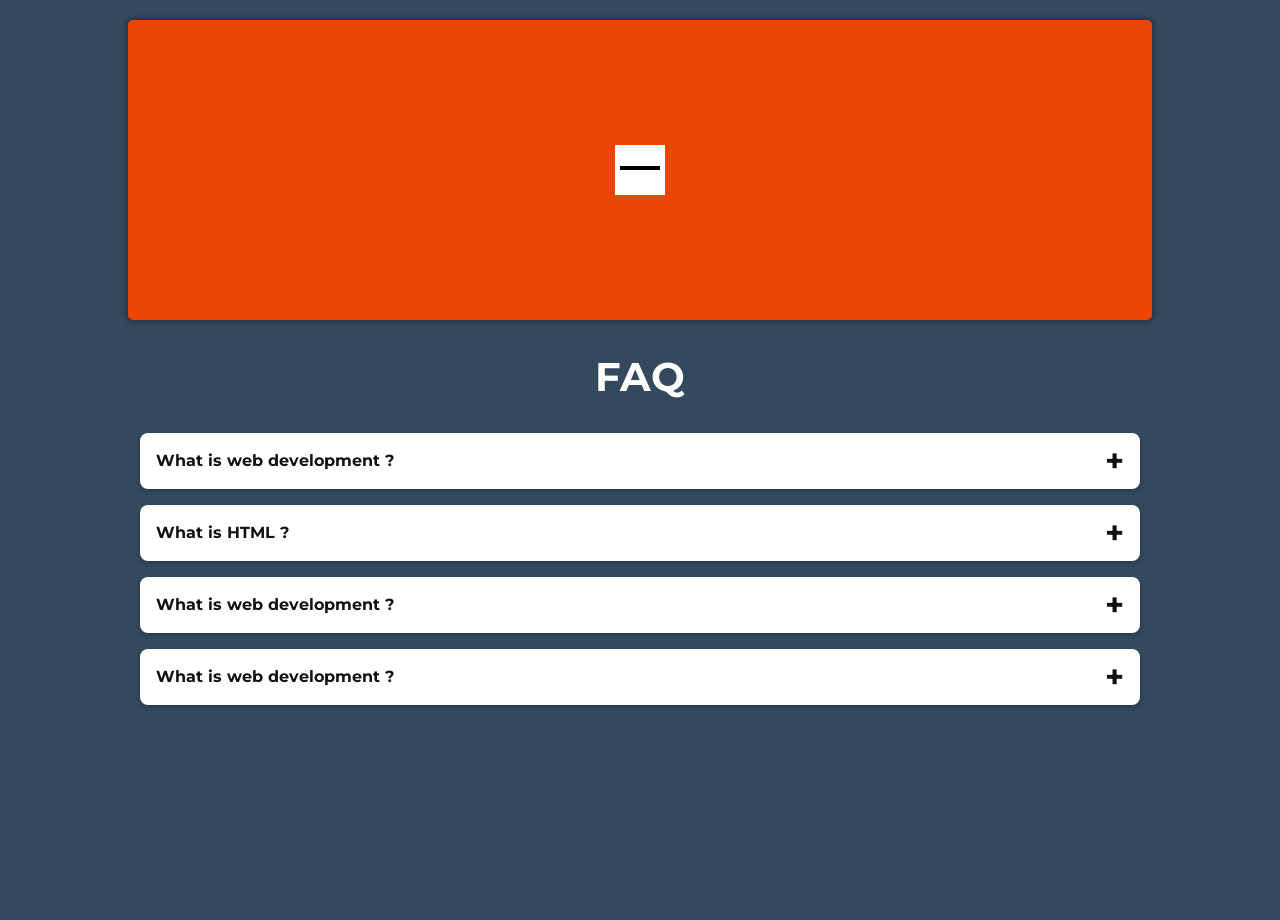
<file: accordeon/index.html>
<!DOCTYPE html>
<html lang="en">
<head>
    <meta charset="UTF-8">
    <meta name="viewport" content="width=device-width, initial-scale=1.0">
    <title>Document</title>
    <link rel="stylesheet" href="style.css">
</head>
<body>

    <div class="container">
        <div class="sign-container">
            <div class="box box-1"></div>
            <div class="box box-2"></div>
        </div>
    </div>

    <h1>FAQ</h1>
    <div class="accordion">
        <!-- item 1 -->
        <div class="accordion-item">
            <div class="accordion-item-header">
                What is web development ?
            </div>
            <div class="accordion-item-body">
                <div class="accordion-item-body-content">
                    Lorem ipsum dolor sit amet consectetur adipisicing elit. Dolorem laboriosam rem ipsam repellat neque. Porro ducimus suscipit quam alias! Debitis!
                </div>
            </div>
        </div>
        <!-- item 2 -->
        <div class="accordion-item">
            <div class="accordion-item-header">
                What is HTML ?
            </div>
            <div class="accordion-item-body">
                <div class="accordion-item-body-content">
                    Lorem ipsum dolor sit amet consectetur adipisicing elit. Dolorem laborioalias! Debitis!
                </div>
            </div>
        </div>
        <!-- item 3 -->
        <div class="accordion-item">
            <div class="accordion-item-header">
                What is web development ?
            </div>
            <div class="accordion-item-body">
                <div class="accordion-item-body-content">
                    Lorem ipsum dolor sit amet consectetur adipisicing elit. Dolorem laboriosam rem ipsam repellat neque. Porro ducimus suscipit quam alias! Debitis!
                    Lorem ipsum dolor sit amet consectetur adipisicing elit. Doloribus possimus quasi adipisci velit quis optio id cum recusandae aliquid nulla consequuntur beatae molestias nemo dolores et totam sed officiis aliquam quae saepe amet, libero nesciunt dicta! Praesentium, quas quidem? Debitis voluptates provident laboriosam, quo unde officia at repellat, ullam, commodi dolore blanditiis repudiandae? Quisquam reprehenderit dolorum laudantium repudiandae quaerat animi ullam dicta, ad sequi us tenetur. Aliquam, aliquid omnis. Quisquam illum, odit dolorem ad fugit excepturi tempore consequuntur cupiditate veniam quae et placeat facilis, asperiores mollitia iure?  gelllaaa
                </div>
            </div>
        </div>
        <!-- item 4 -->
        <div class="accordion-item">
            <div class="accordion-item-header">
                What is web development ?
            </div>
            <div class="accordion-item-body">
                <div class="accordion-item-body-content">
                    Lorem ipsum dolor sit amet consectetur adipisicing elit. Dolorem laboriosam rem ipsam repellat neque. Porro ducimus suscipit quam alias! Debitis!
                    Lorem ipsum dolor sit amet consectetur adipisicing elit. Sit, necessitatibus!lorem20    Lorem ipsum dolor sit amet consectetur adipisicing elit. Eligendi blanditiis mollitia itaque repellat! Laboriosam reiciendis, nisi perspiciatis similique labore deserunt necessitatibus nostrum eius nulla harum possimus officiis sit suscipit vero.
                </div>
            </div>
        </div>
    </div>
    


    <script src="main.js"  defer></script>
</body>
</html>
</file>
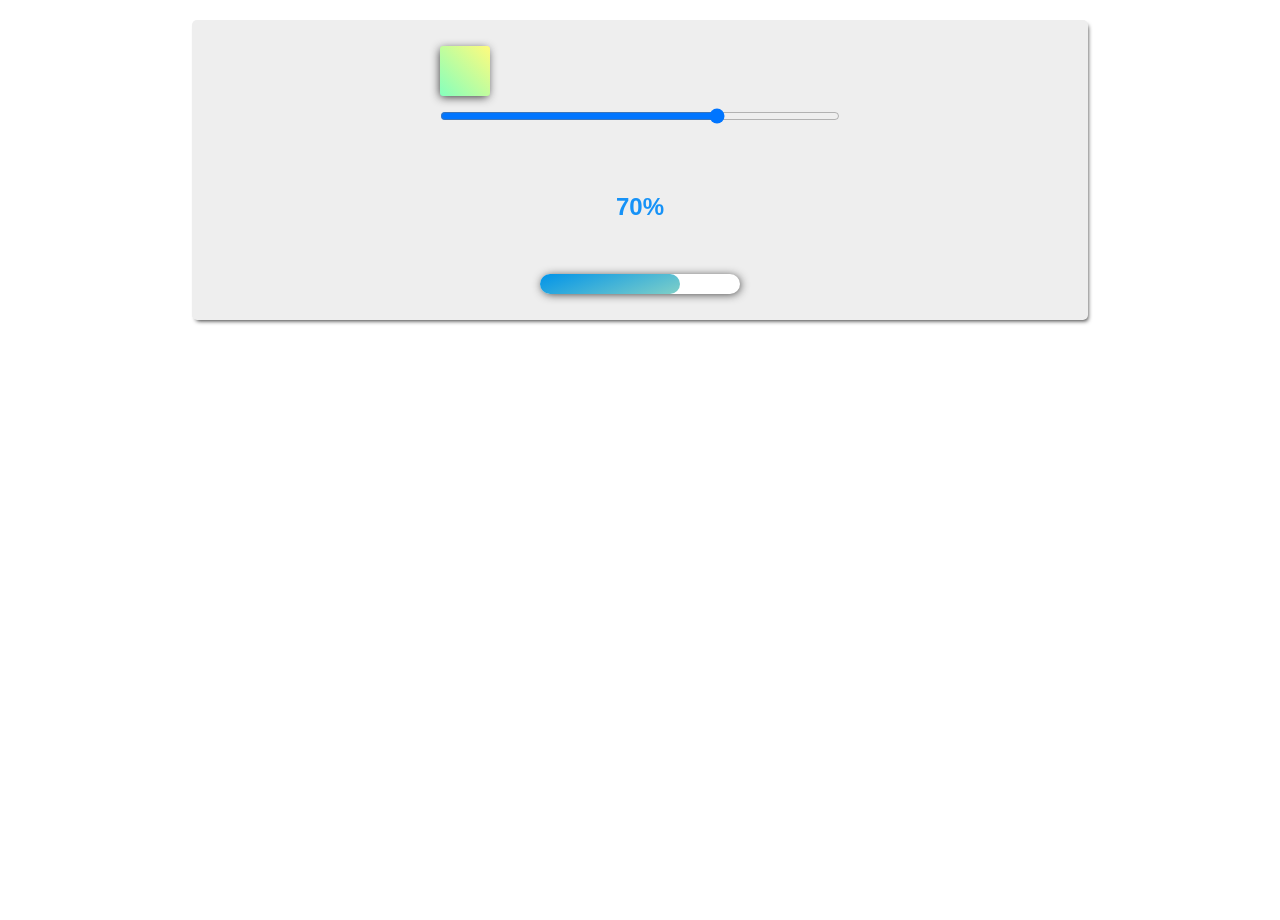
<file: custom progress bar fllorin pop/index.html>
<!DOCTYPE html>
<html lang="en">
<head>
    <meta charset="UTF-8">
    <meta name="viewport" content="width=device-width, initial-scale=1.0">
    <title>Document</title>
    <link rel="stylesheet" href="style.css">
</head>
<body>

    <div class="container">
       
    
        <form action="">
            <div class="check-container">
                <input type="checkbox">
            </div>
            <input type="range" min="0" max="100" value="0" step="1">
        </form>
        <h2 class="range-value">0%</h2>

        <div class="progress-container">
            <div class="progress-full">
    
            </div>
        </div>

    </div>


    <script src="main.js"></script>
</body>
</html>
</file>
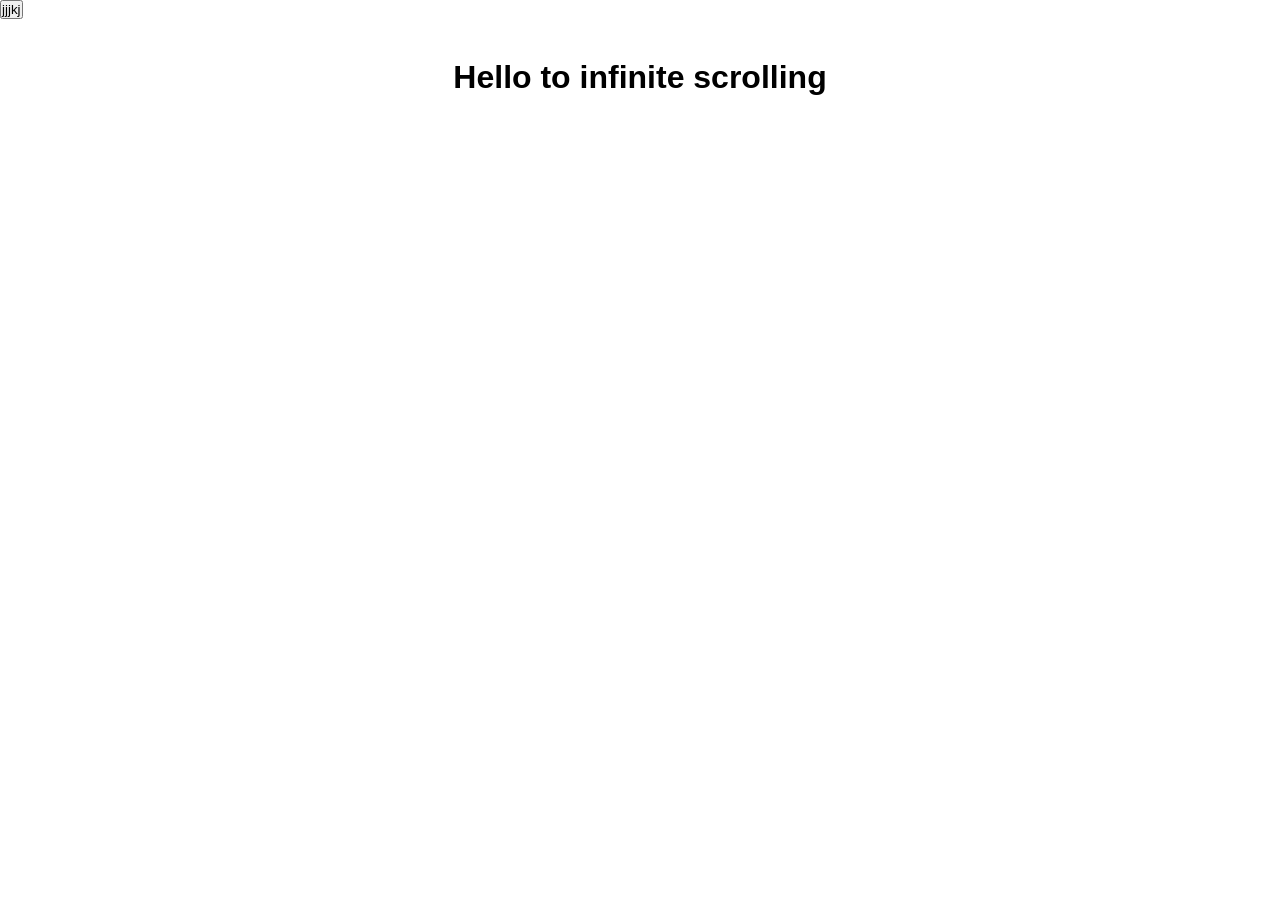
<file: my version bad/index.html>
<!DOCTYPE html>
<html lang="en">
<head>
    <meta charset="UTF-8">
    <meta name="viewport" content="width=device-width, initial-scale=1.0">
    <title>Document</title>
    <link rel="stylesheet" href="style.css">
</head>
<body>
    <button onclick="updatetScrollMaxHeight()">jjjkj</button>
    <div class="container ">
       
        <h1 class="posts-h1">Hello to infinite scrolling</h1>
        <div class="posts">
           
         
        </div>
        <div class="loading ">
            <div class="loading-inner">
                Loading ...
            </div>
        </div>
       
    </div>

    

    <script src="main.js"></script>
</body>
</html>
</file>
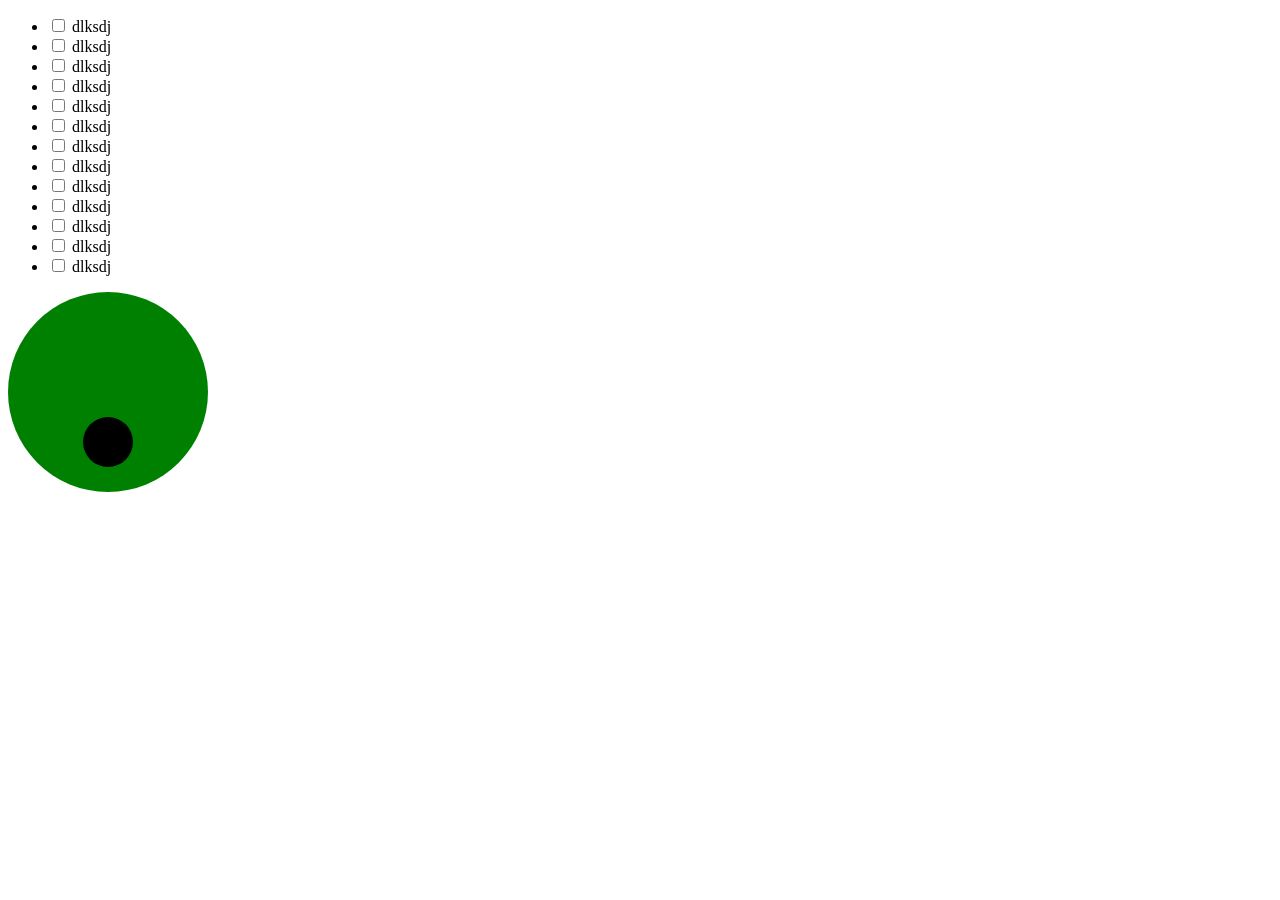
<file: wesboss checkbox challenge and moig eyes/index.html>
<!DOCTYPE html>
<html lang="en">
<head>
    <meta charset="UTF-8">
    <meta name="viewport" content="width=device-width, initial-scale=1.0">
    <title>Document</title>
</head>
<body>
    <div class="container">
        <ul>
            <li>
                <span><input type="checkbox"></span>
                <span>dlksdj</span>
            </li>
            <li>
                <span><input type="checkbox"></span>
                <span>dlksdj</span>
            </li>
            <li>
                <span><input type="checkbox"></span>
                <span>dlksdj</span>
            </li>
            <li>
                <span><input type="checkbox"></span>
                <span>dlksdj</span>
            </li>
            <li>
                <span><input type="checkbox"></span>
                <span>dlksdj</span>
            </li>
            <li>
                <span><input type="checkbox"></span>
                <span>dlksdj</span>
            </li>
            <li>
                <span><input type="checkbox"></span>
                <span>dlksdj</span>
            </li>
            <li>
                <span><input type="checkbox"></span>
                <span>dlksdj</span>
            </li>
            <li>
                <span><input type="checkbox"></span>
                <span>dlksdj</span>
            </li>
            <li>
                <span><input type="checkbox"></span>
                <span>dlksdj</span>
            </li>
            <li>
                <span><input type="checkbox"></span>
                <span>dlksdj</span>
            </li>
            <li>
                <span><input type="checkbox"></span>
                <span>dlksdj</span>
            </li>
            <li>
                <span><input type="checkbox"></span>
                <span>dlksdj</span>
            </li>
        </ul>
    </div>
    <div class="eyeContainer">
        <div class="eye"></div>
    </div>
    <style>
        .eyeContainer{
            width:200px;
            height:200px;
            background-color: green;
            position:relative;
            
            border-radius:100%;
        }
        .eye{
            width:50px;
            height:50px;
            background-color:black;
            border-radius: 100%;
            position:absolute;
            bottom:0;
            left:50%;
            transform:translate(-50%, -50%);
        }
    </style>
    <script>
        const eyeContainer = document.querySelector(".eyeContainer");
      

        const box = eyeContainer.getBoundingClientRect();
    
        const center = {
            x: box.x + box.width / 2,
            y: box.y + box.height / 2,
        }

        window.addEventListener("mousemove",(e) => {

            const radian = Math.atan2(e.x - center.x, e.y - center.y);
            const deg = ( radian * 180 / Math.PI )* ( -1 );
            eyeContainer.style.transform = `rotate(${deg}deg)`;

        })
        addEventListener("click", (e) => {
            console.log(e);
        })
    </script>

    <script>
        const checkboxes = document.querySelectorAll(".container input[type='checkbox']");

        checkboxes.forEach(checkbox => checkbox.addEventListener("click", handleCheck));
        
        let lastChecked;

        function handleCheck(e) {

            
            // console.log(e.ctrlKey);
            if(e.ctrlKey && this.checked){
                let inBetween = false;


                checkboxes.forEach(checkbox =>{
                    if(checkbox === lastChecked || checkbox === this){
                        inBetween = !inBetween;
                    }

                    if(inBetween){
                        checkbox.checked = true;

                    }
                })

                
            }
            lastChecked = this;
        }

    </script>

    <script  type="module" src="main.js"></script>
    
</body>
</html>
</file>
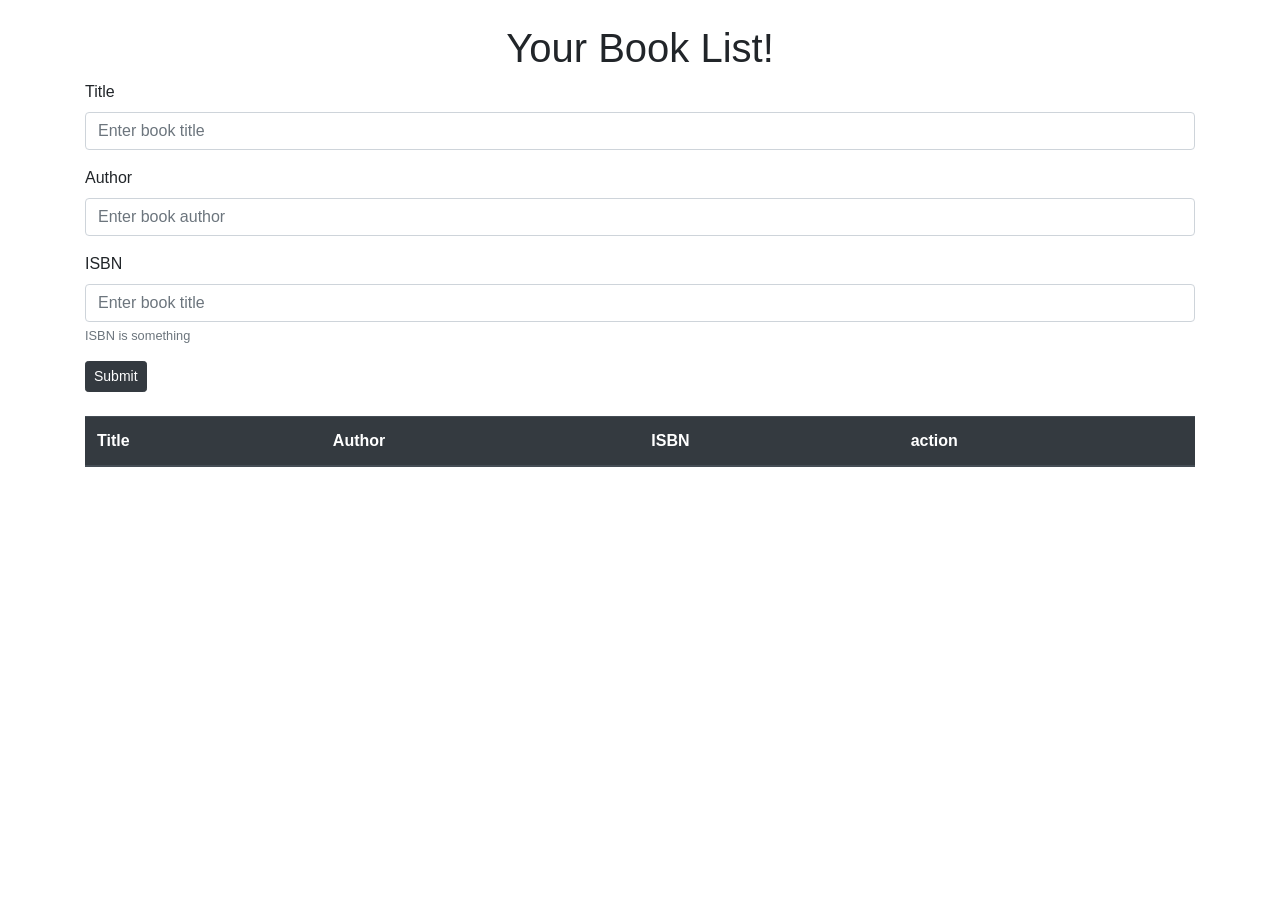
<file: booklist project traversy practise/standart first/index.html>
<!DOCTYPE html>
<html lang="en">
<head>
    <meta charset="UTF-8">
    <meta name="viewport" content="width=device-width, initial-scale=1.0">
    <title>Document</title>
    <link rel="stylesheet" href="https://stackpath.bootstrapcdn.com/bootstrap/4.5.2/css/bootstrap.min.css" integrity="sha384-JcKb8q3iqJ61gNV9KGb8thSsNjpSL0n8PARn9HuZOnIxN0hoP+VmmDGMN5t9UJ0Z" crossorigin="anonymous">
    <link rel="stylesheet" href="style.css">

</head>
<body>
    <div class="container my-4">
        <!-- Header start -->
        <h1 class="booklist-header my-2">Your Book List! </h1>
        <!-- Header End   -->

        <div class="alert-container    ">
        </div>

        <!-- Form  start-->
        <form action="" class="booklist-form">
            <div class="form-group">
                <label for="title">Title</label>
                <input type="text" name="" id="title" placeholder="Enter book title" class="form-control">
            </div>
            <div class="form-group">
                <label for="author">Author</label>
                <input type="text" name="" id="author" placeholder="Enter book author" class="form-control">
            </div>
            <div class="form-group">
                <label for="isbn">ISBN</label>
                <input type="text" name="" id="isbn" placeholder="Enter book title" class="form-control">
                <small class="form-text text-muted">ISBN is something</small>
            </div>
            <button class="submit btn btn-dark btn-sm ">Submit</button>
        </form>
        <!-- Form   End -->

        <!-- Table Start -->
        <table class="book-table table  table-striped table-hover my-4">
            <thead class="thead-dark">
                <tr>
                    <th scope="col">Title</th>
                    <th scope="col">Author</th>
                    <th scope="col">ISBN</th>
                    <th scope="col">action</th>
                </tr>
            </thead>
            <tbody class="table-body">
                <!-- <tr>
                    <td>kjdh</td>
                    <td>kjdh</td>
                    <td>kjdh</td>
                    <td class="delete"><button class="btn btn-warning">X</button></td>
                </tr> -->
               
            </tbody>
        </table>
        <!-- Table End -->
    </div>
   



    <script src="main.js"></script>
</body>
</html>
</file>
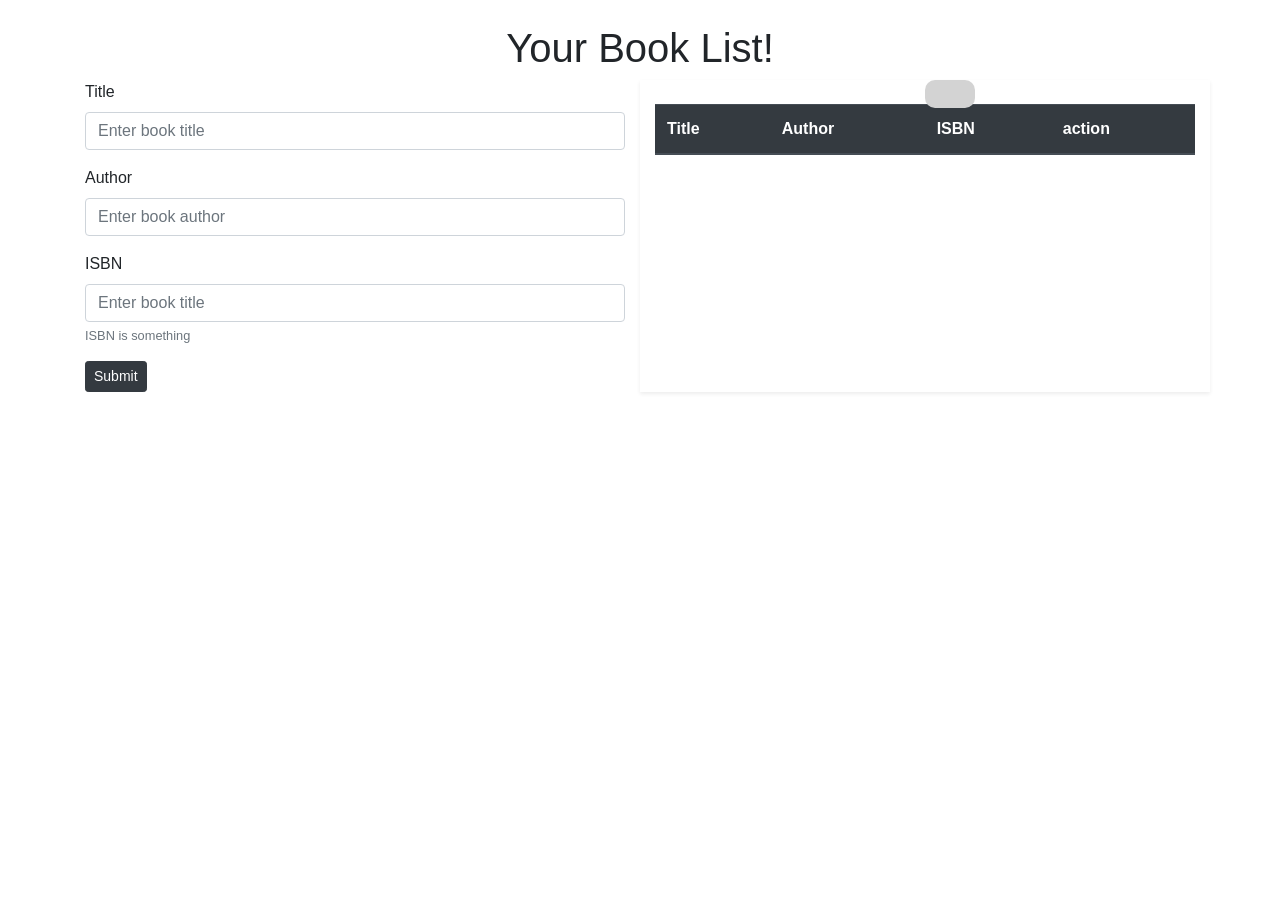
<file: booklist project traversy practise/with editing second/index.html>
<!DOCTYPE html>
<html lang="en">
<head>
    <meta charset="UTF-8">
    <meta name="viewport" content="width=device-width, initial-scale=1.0">
    <title>Document</title>
    <link rel="stylesheet" href="https://stackpath.bootstrapcdn.com/bootstrap/4.5.2/css/bootstrap.min.css" integrity="sha384-JcKb8q3iqJ61gNV9KGb8thSsNjpSL0n8PARn9HuZOnIxN0hoP+VmmDGMN5t9UJ0Z" crossorigin="anonymous">
    <link rel="stylesheet" href="style.css">

</head>
<body>
    <div class="container my-4">
        <!-- Header start -->
        <h1 class="booklist-header my-2">Your Book List! </h1>
        <!-- Header End   -->

        <div class="alert-container">
        </div>

        <div class="wrapper row">
        <!-- Form  start-->
            <div class="col-lg">
                <form action="" class="booklist-form">
                    <div class="form-group">
                        <label for="title">Title</label>
                        <input type="text" name="" id="title" placeholder="Enter book title" class="form-control">
                    </div>
                    <div class="form-group">
                        <label for="author">Author</label>
                        <input type="text" name="" id="author" placeholder="Enter book author" class="form-control">
                    </div>
                    <div class="form-group">
                        <label for="isbn">ISBN</label>
                        <input type="text" name="" id="isbn" placeholder="Enter book title" class="form-control">
                        <small class="form-text text-muted">ISBN is something</small>
                    </div>
                    <button class="submit btn btn-dark btn-sm ">Submit</button>
                </form>
            </div>
            <!-- Form   End -->


            <!-- Table Start -->
            <div class="col-lg table-wrapper  shadow-sm">
                <table class="book-table table  table-striped table-hover my-4">
                    <thead class="thead-dark">
                        <tr>
                            <th scope="col">Title</th>
                            <th scope="col">Author</th>
                            <th scope="col">ISBN</th>
                            <th scope="col">action</th>
                        </tr>
                    </thead>
                    <tbody class="table-body">

                        <!-- <tr>
                            <td>kjdh</td>
                            <td>kjdh</td>
                            <td>kjdh</td>
                            <td class="delete"><button class="btn btn-warning">X</button></td>
                        </tr> -->
                    
                    </tbody>
                </table>
            </div>
            <!-- Table End -->
        </div>

<!-- ---------------------------------------------------- -->
<!-- ---------------------------------------------------- -->
<!-- ---------------------------------------------------- -->
<!-- ---------------------------------------------------- -->
       
   



    <script src="main.js"></script>
</body>
</html>
</file>
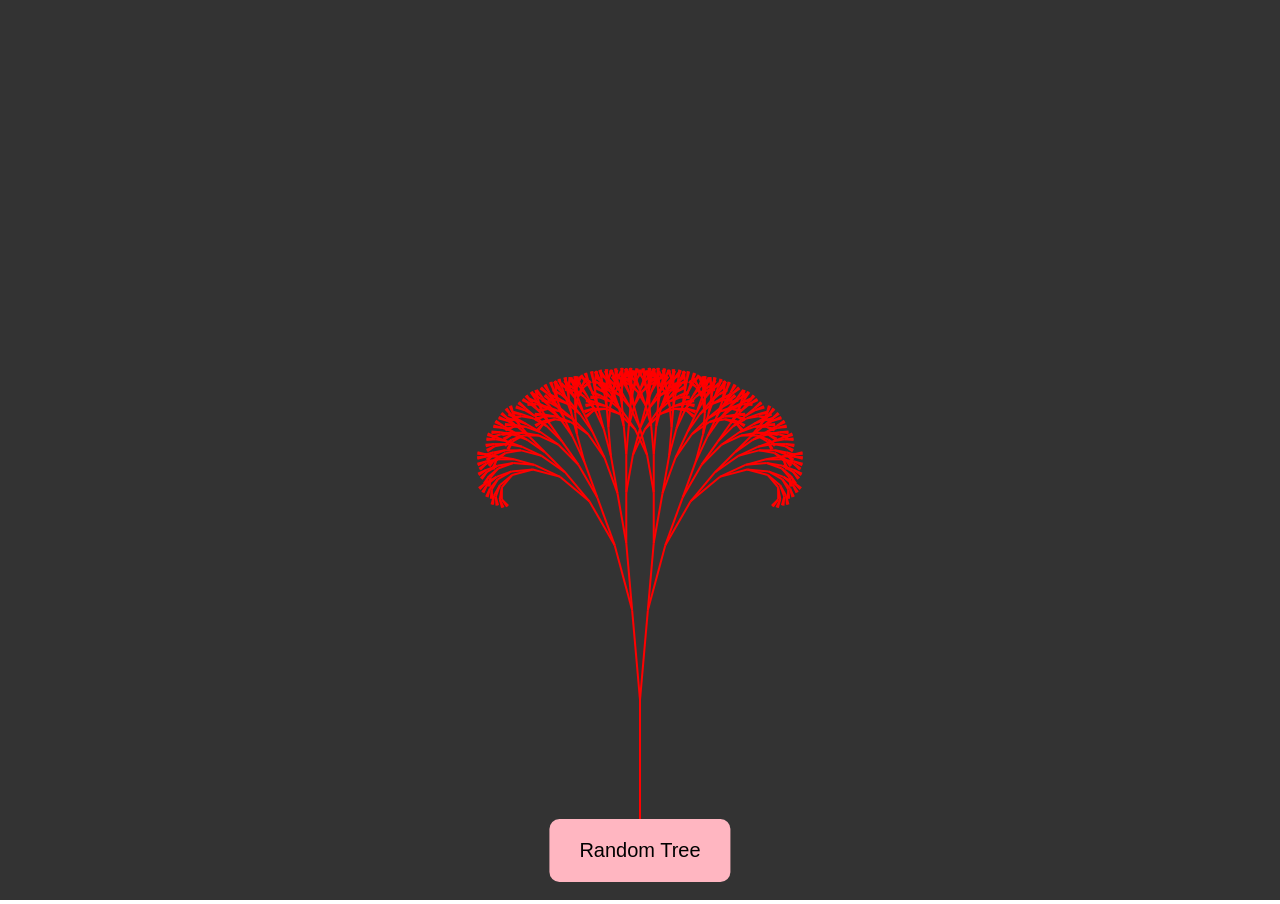
<file: Fractal Tree generator/v1/index.html>
<!DOCTYPE html>
<html>
<head>
	<title>Fractal tree</title>
	<link rel="stylesheet" type="text/css" href="style.css">
</head>
<body>


	<canvas id="canvas" ></canvas>
	<button class="generate-tree-button">Random  Tree</button>




	<script type="text/javascript"  src="main.js"></script>

</body>
</html>
</file>
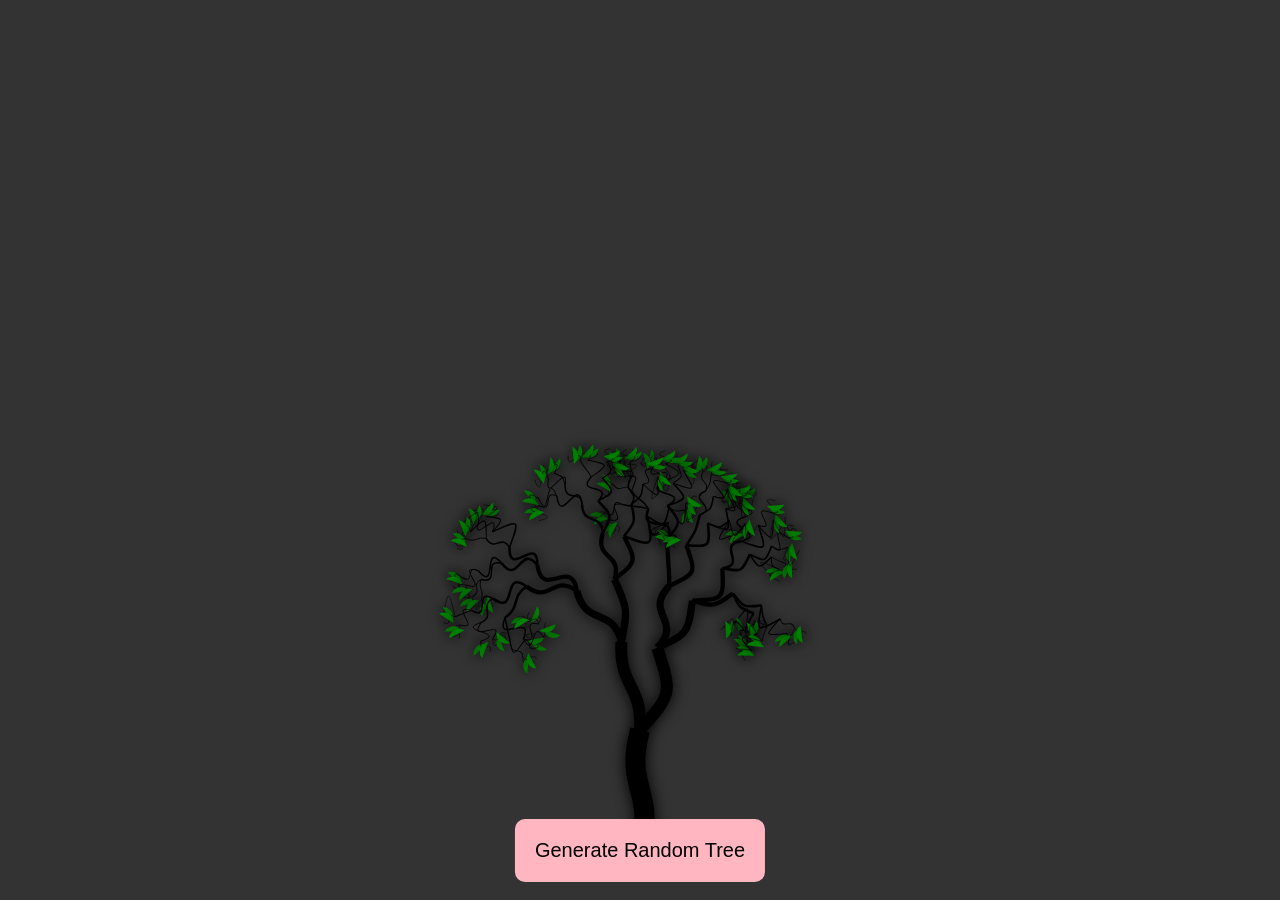
<file: Fractal Tree generator/v2 Final/index.html>
<!DOCTYPE html>
<html>
<head>
	<title>Fractal tree</title>
	<link rel="stylesheet" type="text/css" href="style.css">
</head>
<body>


	<canvas id="canvas" ></canvas>
	<button class="generate-tree-button">Generate Random  Tree</button>




	<script type="text/javascript"  src="main.js"></script>

</body>
</html>
</file>
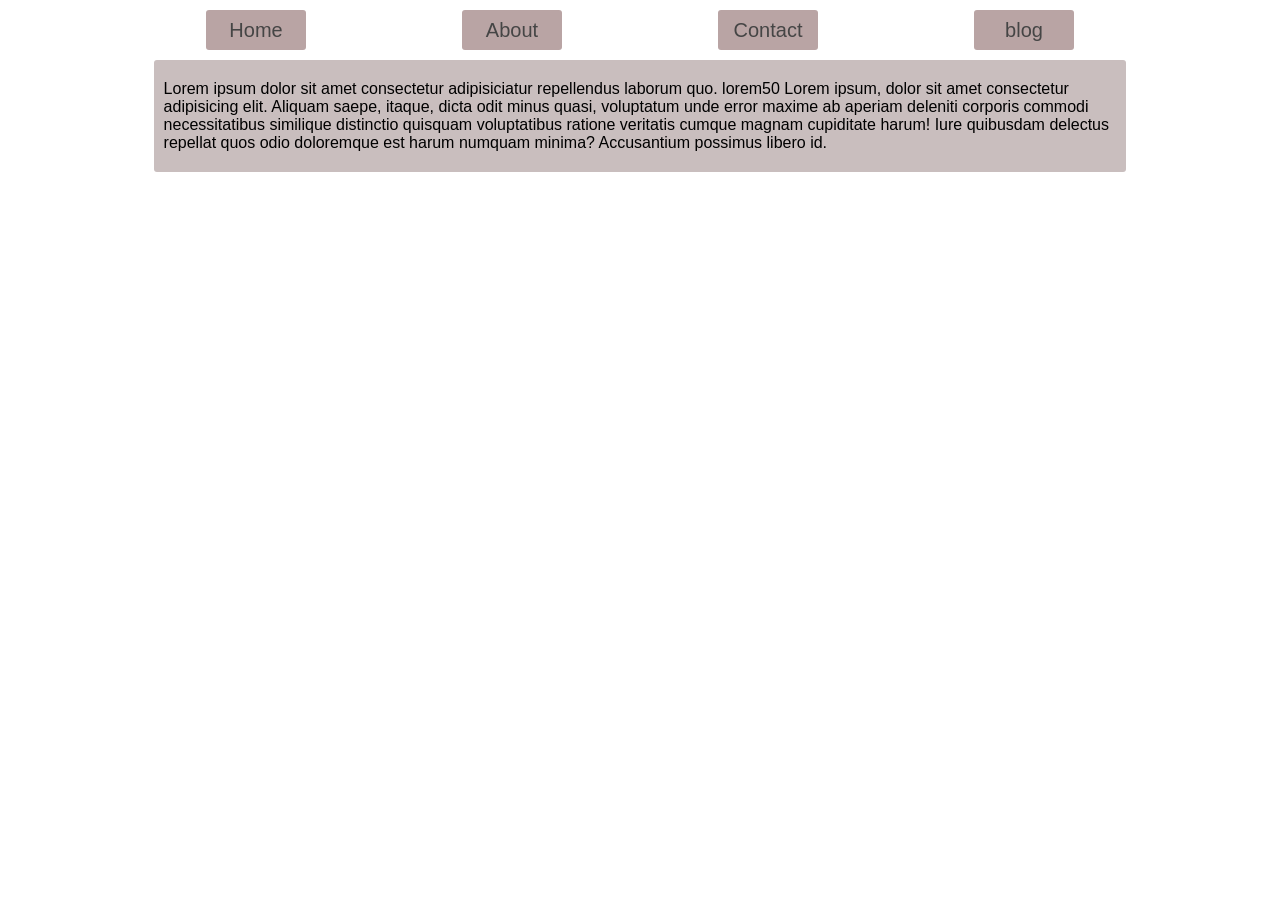
<file: js tabs , menu tabs/my sample version/index.html>
<!DOCTYPE html>
<html lang="en">
<head>
    <meta charset="UTF-8">
    <meta name="viewport" content="width=device-width, initial-scale=1.0">
    <link rel="stylesheet" href="style.css">
    <title>Document</title>
</head>
<body>

         
        <div class="container">
            <div class="button-wrapper">
                <button data-id="home">Home</button>
                <button data-id="about">About</button>
                <button data-id="contact">Contact</button>
                <button data-id="blog">blog</button>
            </div>
            <div class="data-wrapper">
                <div data-id="home" class="active">
                    <p>
                        Lorem ipsum dolor sit amet consectetur adipisiciatur repellendus laborum quo. lorem50 Lorem ipsum, dolor sit amet consectetur adipisicing elit. Aliquam saepe, itaque, dicta odit minus quasi, voluptatum unde error maxime ab aperiam deleniti corporis commodi necessitatibus similique distinctio quisquam voluptatibus ratione veritatis cumque magnam cupiditate harum! Iure quibusdam delectus repellat quos odio doloremque est harum numquam minima? Accusantium possimus libero id.
                    </p>
                </div>
                <div data-id="about">
                    <p>
                        Lorem ipsum dolor sit amet consectetur adipisicing elit. Animi quaerat reiciendis maxime accusamus accusantium quas praesentium pariatur repellendus laborum quo. Lorem
                    </p>
                </div>
                <div data-id="contact">
                    <p>
                        Lorem riatur repellendus laborum quo.
                    </p>
                </div>
                <div data-id="blog">
                    <p>
                        Lorem ipsum dolor sit amet consectetur adipisicing elit. Animi quaerat reiciendis maxime accusamus accusantium quas praesenrnatur odit similique, eius repellendus iste. Lorem ipsum dolor sit amet consectetur adipisicing elit. Ut unde, autem beatae officia fuga debitis quasi eum nihil exercitationem tenetur. Ad error dignissimos sint? Vel molestiae asperiores cupiditate sit provident suscipit illum repudiandae! Eveniet quo aut obcaecati laborum aliquam asperiores, excepturi dicta quod rem pariatur architecto quis suscipit? Suscipit amet, dolorem ad porro perferendis provident id odit maxime, similique necessitatibus molestias atque vero laudantium cum eligendi. Deleniti repudiandae error reprehenderit eligendi, natus voluptates nisi, reiciendis soluta praesentium repellat, architecto molestias accusantium quidem. In nesciunt consectetur est esse sequi saepe iusto sit earum, hic exercitationem aut sapiente maiores repudiandae aperiam itaque.
                    </p>
                </div>
            </div>
        </div>

    <script  src="main.js"></script>
</body>
</html>
</file>
<file: accordeon/style.css>
@import url('https://fonts.googleapis.com/css2?family=Montserrat&display=swap');

*{
    margin:0px;
    padding:0px;
    box-sizing: border-box;
}

body{
    width:100%;
    height:100vh;
    font-family: 'Montserrat', sans-serif;
    background-color: #34495e;
    color:#fff;
}
h1{
    text-align:center;
    margin:2rem 0;
    font-size:2.5rem;
}
.accordion{
    width:90%;
    max-width:1000px;
    margin:2rem auto;

}
.accordion-item{
    background-color: #fff;
    color:#111;
    margin:1rem 0;
    border-radius:0.5rem;
    box-shadow: 0px 2px 5px 0 rgba(0,0,0, 0.25);
}
.accordion-item-header{
    padding:0.5rem 3rem 0.5rem 1rem;
    min-height:3.5rem;
    line-height:1.25;
    font-weight:bold;
    display:flex;
    align-items: center;
    position: relative;
    cursor: pointer;

}
.accordion-item-header::after{
    content: "\002B";
    font-size:2rem;
    position:absolute;
    right:1rem;

}
.accordion-item-header.active::after{
    content: "\2212";
}
/* accordion body styles start */
.accordion-item-body{
    max-height:0rem;
    overflow:hidden;
    transition:max-height 0.2s ease-out;
}

.accordion-item-body-content{
    padding:1rem;
    line-height:1.5rem;
    border-top:4px solid;

    border-image:linear-gradient(to right, red, yellow ) 1;

}
.accordion-item-header.active + .accordion-item-body{
    /* max-height:200px; */
}


@media (max-width:700px){
    /* yvelafris zoma dayenebulia rem -shi amito html shi shecvla rem is iwvevs yvelafris zomis shecvlas */ 
    html{
        font-size:14px;
    }
    
}

/*******   + sign transfor to - sign **********/
.container{
    background-color: rgb(236, 70, 4);
    height:300px;
    width:80%;
    margin:20px auto;
    border-radius:5px;
    box-shadow:0px 0px 5px 2px rgba(0,0,0,0.3);
    display:flex;
    justify-content: center;
    align-items: center;
}
.sign-container{
    height:50px;
    width:50px;
    margin:0px;
    padding:0px;
    background-color: #fff;
    display: flex;
    flex-direction:column;
    /* position:relative; */
    justify-content: center;

}
.box{
    height:4px;
    width:80%;
    margin:0 auto;
    background-color: #000;
    /* position:absolute; */
    /* top:50%;
    left:50%; */
    /* transform:translate(-50%, -50%); */

}
.box-1{
}
.box-2{
    transform:translate(0px, -4px);
    transition:transform 0.1s linear;

}
.sign-container:hover .box-2{
    transform:rotate(90deg) translate(-2px, 0px);
    /* transform:translate(0, -4px); */
}
</file>
<file: custom progress bar fllorin pop/style.css>
*{
    margin:0px;
    padding:0px;
    box-sizing: border-box;
}

body{
    width:100%;
    height:100vh;
    font-family: sans-serif;
}

.container{
    width:70%;
    margin:20px auto;
    display: flex;
    flex-direction:column;
    justify-content: space-around;
    align-items: center;
    background-color: #eee;
    min-height:300px;
    border-radius:5px;
    box-shadow:2px 3px 4px -2px #333;
}
h2.range-value{
   color: #1692f7;
}

.progress-container{
    width:200px;
    height:20px;
    background-color: #fff;
    border-radius:20px;
    box-shadow:1px 1px 10px -1px #333;
    
}
.progress-full{
    width:0%;
    height:100%;
    background-image: linear-gradient(to left top, #d16ba5, #c777b9, #ba83ca, #aa8fd8, #9a9ae1, #8aa7ec, #79b3f4, #69bff8, #52cffe, #41dfff, #46eefa, #5ffbf1);
    background-color: #0093E9;
    background-image: linear-gradient(160deg, #0093E9 0%, #80D0C7 100%);

    border-radius:20px;
    transition:width 0.3s linear;
}
input[type="range"]{
    width:400px;
    height:40px;
    cursor:pointer;
}
.check-container{
    width:50px;
    height:50px;
    background-color: red;
    display: flex;
    justify-content: center;
    align-items: center;
    border-radius:3px;
    background-color: #85FFBD;
    background-image: linear-gradient(45deg, #85FFBD 0%, #FFFB7D 100%);
    box-shadow:-1px 2px 10px -1px #333;
}
.check-container input[type="checkbox"]{
    cursor:pointer;
    visibility: hidden;
}
</file>
<file: my version bad/style.css>
*{
    margin:0px;
    padding:0px;
    box-sizing: border-box;
}

body{
    height:100vh;
    width:100%;
    font-family: sans-serif;
    
}

.container{
    width:80%;
    margin:0px auto;
    position:relative;


}
.posts-h1{
    text-align:center;
    margin:40px 0px;
}
.post h3.post-title{
    text-align:center;
    margin:10px 0px;
}
.posts{
    margin-bottom:100px;
}
.post{

    background-color:#f7f7f7;
    border-radius:5px;
    padding:20px 10px;
    box-shadow:0px 0px 10px -5px #333;
    margin:20px 0px;
    min-height:200px;
}

/***************** LOADING ***************************/
.loading{
    background-color:#f7f7f7;
    border-radius:5px;
    padding:20px 10px;
    box-shadow:0px 0px 10px -5px #333;
    min-height:5pt;
    text-align:center;
    position:absolute;
    bottom:-80px;
    width:100%;
    z-index:999;
    display:none;
}
.loading.active{
    display:block !important;
}

/***************** LOADING ***************************/
</file>
<file: booklist project traversy practise/standart first/style.css>
*{
    margin:0px;
    padding:0px;
    box-sizing: border-box;
}

body{
    width:100%;
    height:100vh;
    font-family: sans-serif;
}
h1.booklist-header{
    text-align:center;
    margin:0px;
    padding:0px;
}
.book-table{
    max-height:300px;
    overflow-y:hidden;
}
@media (max-width:500px){
    h1.booklist-header{
        font-size: 20px;
    }
}
</file>
<file: booklist project traversy practise/with editing second/style.css>
*{
    margin:0px;
    padding:0px;
    box-sizing: border-box;
}

body{
    width:100%;
    height:100vh;
    font-family: sans-serif;
}
h1.booklist-header{
    text-align:center;
    margin:0px;
    padding:0px;
}
.book-table{
    max-height:300px;
    overflow-y:hidden;
}
@media (max-width:500px){
    h1.booklist-header{
        font-size: 20px;
    }
}

.table-wrapper::after{
    content:"";
    display:inline-block;
    height:28px;
    width:50px;
    background-color: lightgray;
    position:absolute;
    top:0px;
    left:50%;
    border-radius:10px;s
    transform:translate(-50%, -50%);
    

}
.table-wrapper.scrollable{
    max-height:500px;
    overflow-y:scroll;
}
</file>
<file: Fractal Tree generator/v1/style.css>
*{
	margin:0;
	padding:0;
	box-sizing: border-box;
}
body{
	width:100vw;
	height:100vh;

	

}
#canvas{
	width:100vw;
	height:100vh;
	background-image:linear-gradient(white,black);
	background:#333;
}

.generate-tree-button{
	position:absolute;
	bottom:2%;
	left:50%;
	transform: translate(-50%,0);

	cursor:pointer;
	outline:none;
	border:none;

	padding:20px 30px;
	border-radius:10px;
	font-size:20px;
	background:lightpink;

	z-index: 10;


}
</file>
<file: Fractal Tree generator/v2 Final/style.css>
*{
	margin:0;
	padding:0;
	box-sizing: border-box;
}
body{
	width:100vw;
	height:100vh;

	

}
#canvas{
	width:100vw;
	height:100vh;
	background-image:linear-gradient(white,black);
	background:#333;
}

.generate-tree-button{
	position:absolute;
	bottom:2%;
	left:50%;
	transform: translate(-50%,0);

	cursor:pointer;
	outline:none;
	border:none;

	padding:20px 20px;
	border-radius:10px;
	font-size:20px;
	background:lightpink;

	z-index: 10;


}
</file>
<file: js tabs , menu tabs/my sample version/style.css>
*{
    margin:0px;
    padding:0px;
    max-zoom: border-box;

}

body{
    width:100%;
    height:100vh;
    font-family: sans-serif;
}
.container{
    width:80%;
    margin:10px auto;
}

.button-wrapper{
    margin:0px;
    margin-bottom:10px;
    padding:0px;
    display:flex;
    width:100%;
    justify-content: space-around;

}
.button-wrapper button{
    cursor:pointer;
    padding:5px 10px;
    border:none;
    border-radius:3px;
    width:100px;
    height:40px;
    color:#454545;
    font-size:20px;
    background-color: rgb(185, 164, 164);;

}
.button-wrapper button:hover{
    background-color:rgb(218, 203, 203);
}
.button-wrapper button:active{
    outline:none;
}
.button-wrapper button:focus{
}
.button-wrapper .active{
    background-color: rgb(218, 203, 203);
    outline:none;

}
.data-wrapper{
    width:95%;
    margin:0 auto;

}
.data-wrapper div{
    display:none;
    background:rgb(201, 190, 190);
    padding:20px 10px;
    border-radius:3px;
}
.data-wrapper .active{
    display:block;
}
</file>
